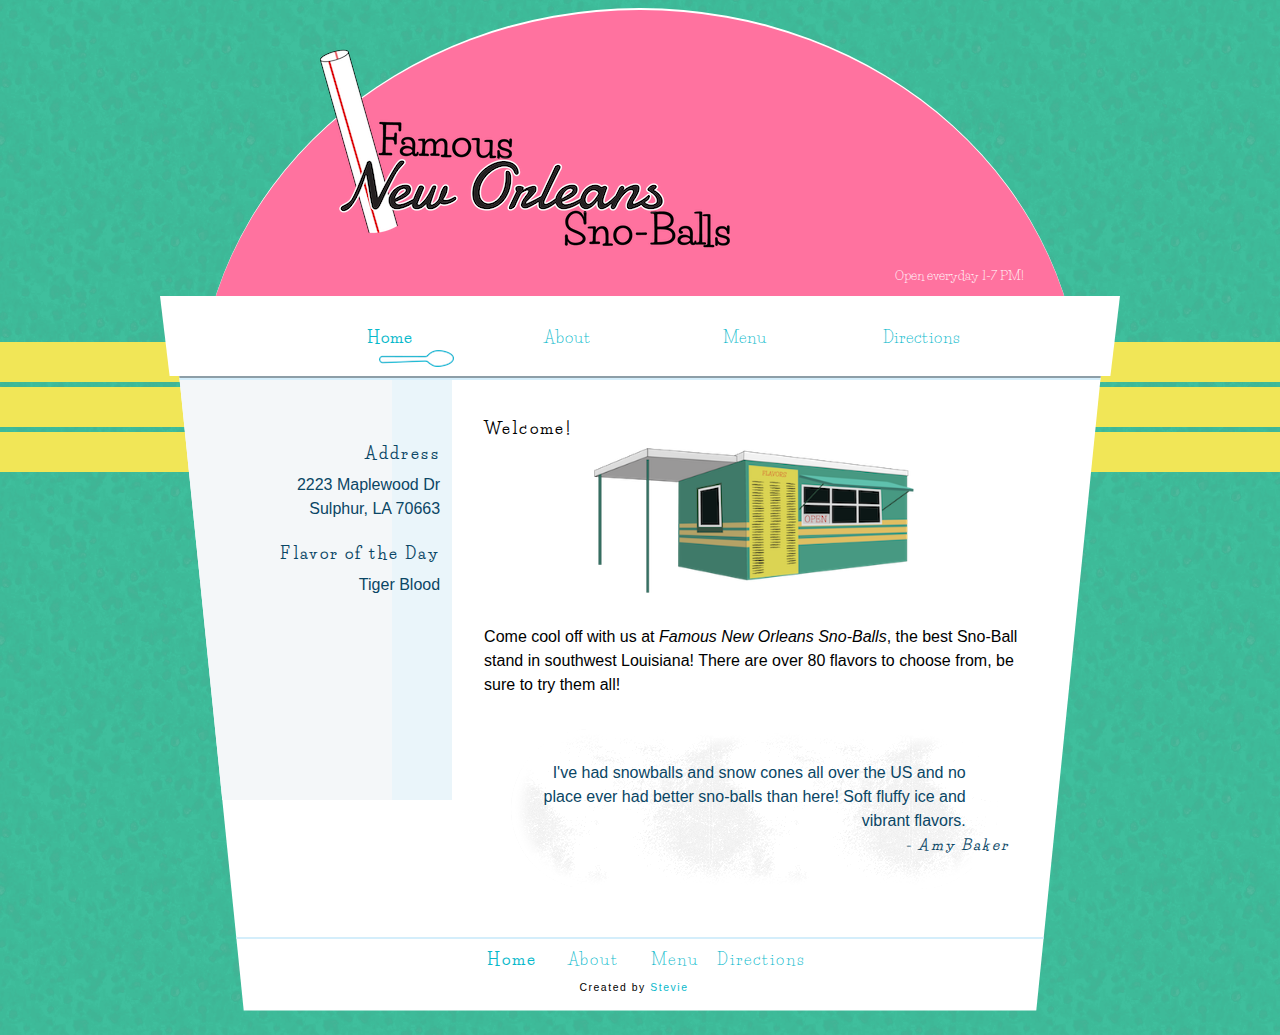
<file: index.html>
<!DOCTYPE html>
<html>

<head>
    <title>Famous New Orleans Sno-Balls</title>

    <link href="style.css" rel="stylesheet" type="text/css">
    <link href="https://fonts.googleapis.com/css?family=Damion" rel="stylesheet">
    <link href="https://fonts.googleapis.com/css?family=Life+Savers" rel="stylesheet">

</head>

<body>
    <div class="stripe"></div>
    <div class="stripe"></div>
    <div class="stripe"></div>

    <div id="wrapper">
        <header>
            <a href="index.html"><img src="images/Logo.png" alt="Famous New Orleans Sno-Balls"></a>
            <p>
                Open everyday 1-7 PM!
            </p>
        </header>

        <nav>
            <ul>
                <li>
                    <a href="" class="active">Home</a>
                </li>
                <li>
                    <a href="about.html">About</a>
                </li>
                <li>
                    <a href="menu.html">Menu</a>
                </li>
                <li>
                    <a href="location.html">Directions</a>
                </li>
            </ul>
        </nav>

        <div id="content">
            <div id="sidebar">
                <div id="sidecontent">
                    <h2>Address</h2>
                    <p>
                        2223 Maplewood Dr<br />Sulphur, LA 70663
                    </p>
                    <h2>Flavor of the Day</h2>
                    <p>
                        Tiger Blood
                    </p>

                    <!-- <blockquote>
                        Nobody has sno-balls like <em>Famous New Orleans Sno-Balls</em>! They are the BEST!
                        <cite>Candace Bergeron</cite>
                    </blockquote> -->
                </div>

            </div>
            <!--end of sidebar-->

            <div id="maincol">
                <h2>Welcome!</h2>

                <img src="images/store.png" />

                <p>
                    Come cool off with us at <em>Famous New Orleans Sno-Balls</em>, the best Sno-Ball stand in southwest Louisiana! There are over 80 flavors to choose from, be sure to try them all!
                    <blockquote>
                        <div>I've had snowballs and snow cones all over the US and no place ever had better sno-balls than here! Soft fluffy ice and vibrant flavors.</div>
                        <cite>- Amy Baker</cite>
                    </blockquote>
                </p>
            </div>
            <!--end of maincol-->

            <footer>
                <ul>
                    <li>
                        <a href="" class="active">Home</a>
                    </li>
                    <li>
                        <a href="about.html">About</a>
                    </li>
                    <li>
                        <a href="menu.html">Menu</a>
                    </li>
                    <li>
                        <a href="location.html">Directions</a>
                    </li>
                </ul>
                <p id="stevie">Created by <a href="http://www.steviecreates.com/">Stevie</a></p>
            </footer>

        </div>
    </div>
    <!--end of wrapper-->
</body>

</html>
</file>
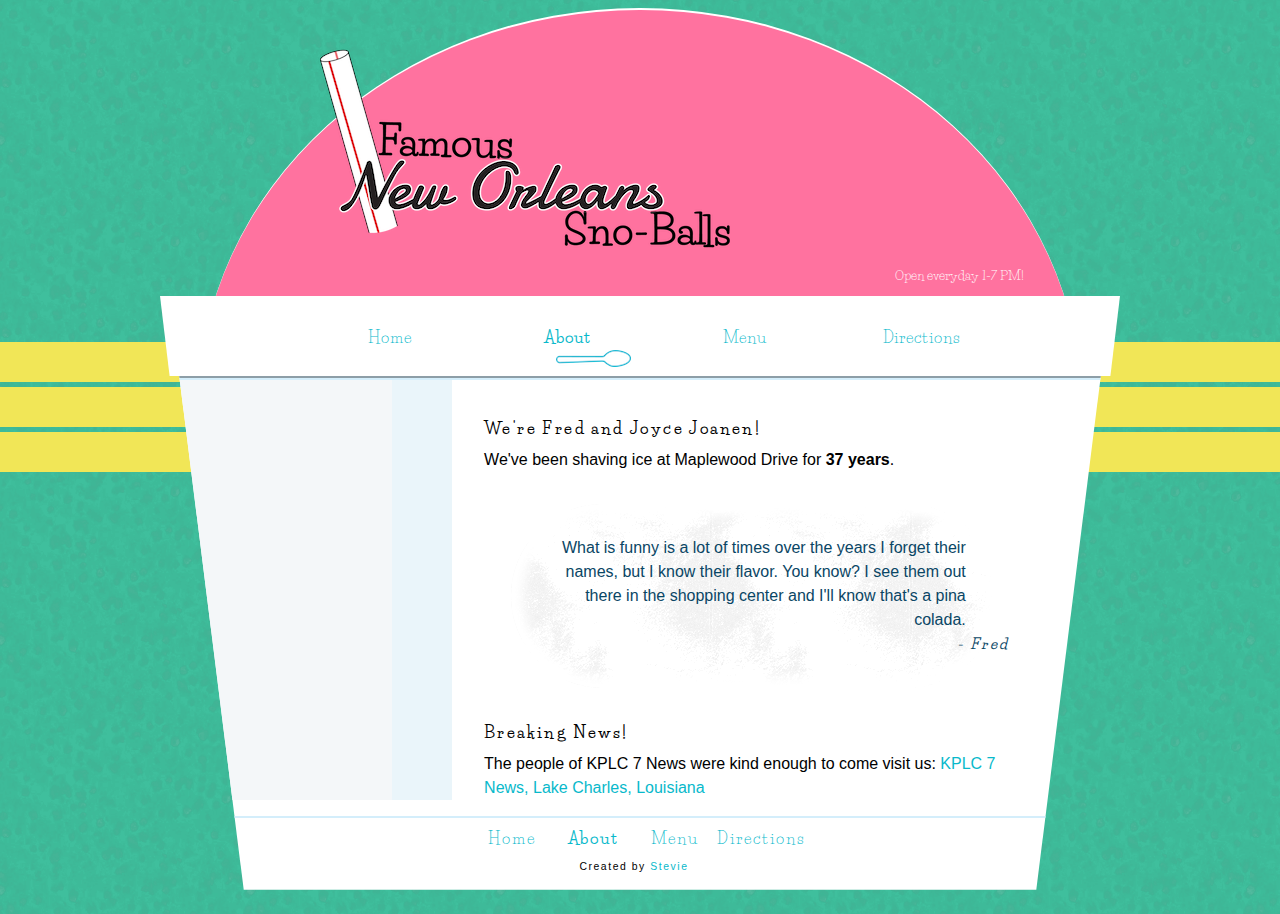
<file: about.html>
<!DOCTYPE html>
<html>

<head>
    <title>Famous New Orleans Sno-Balls</title>

    <link href="style.css" rel="stylesheet" type="text/css">
    <link href="https://fonts.googleapis.com/css?family=Damion" rel="stylesheet">
    <link href="https://fonts.googleapis.com/css?family=Life+Savers" rel="stylesheet">

</head>

<body>
    <div class="stripe"></div>
    <div class="stripe"></div>
    <div class="stripe"></div>

    <div id="wrapper">
        <header>
            <a href="index.html"><img src="images/Logo.png" alt="Famous New Orleans Sno-Balls"></a>
            <p>
                Open everyday 1-7 PM!
            </p>
        </header>

        <nav>
            <ul>
                <li>
                    <a href="index.html">Home</a>
                </li>
                <li>
                    <a href="" class="active">About</a>
                </li>
                <li>
                    <a href="menu.html">Menu</a>
                </li>
                <li>
                    <a href="location.html">Directions</a>
                </li>
            </ul>
        </nav>

        <div id="content">
            <div id="sidebar">
                <div id="sidecontent">

                </div>
                <!-- end of side content-->
            </div>
            <!--end of sidebar-->

            <div id="maincol">
                <h2>We're Fred and Joyce Joanen!</h2>
                <p>
                    We've been shaving ice at Maplewood Drive for <strong>37 years</strong>.
                </p>
                <blockquote>
                    <div>
                        What is funny is a lot of times over the years I forget their names, but I know their flavor. You know? I see them out there in the shopping center and I'll know that's a pina colada.
                    </div>
                    <cite>- Fred</cite>
                </blockquote>
                <h2>Breaking News!</h2>
                <p>
                    The people of KPLC 7 News were kind enough to come visit us: <a href="http://www.kplctv.com" title="KPLC 7 News, Lake Charles, Louisiana">KPLC 7 News, Lake Charles, Louisiana</a>
                </p>

            </div>
            <!--end of maincol-->

            <footer>
                <ul>
                    <li>
                        <a href="index.html">Home</a>
                    </li>
                    <li>
                        <a href="" class="active">About</a>
                    </li>
                    <li>
                        <a href="menu.html">Menu</a>
                    </li>
                    <li>
                        <a href="location.html">Directions</a>
                    </li>
                </ul>
                <p id="stevie">Created by <a href="http://www.steviecreates.com/">Stevie</a></p>
            </footer>

        </div>
    </div>
    <!--end of wrapper-->
</body>

</html>
</file>
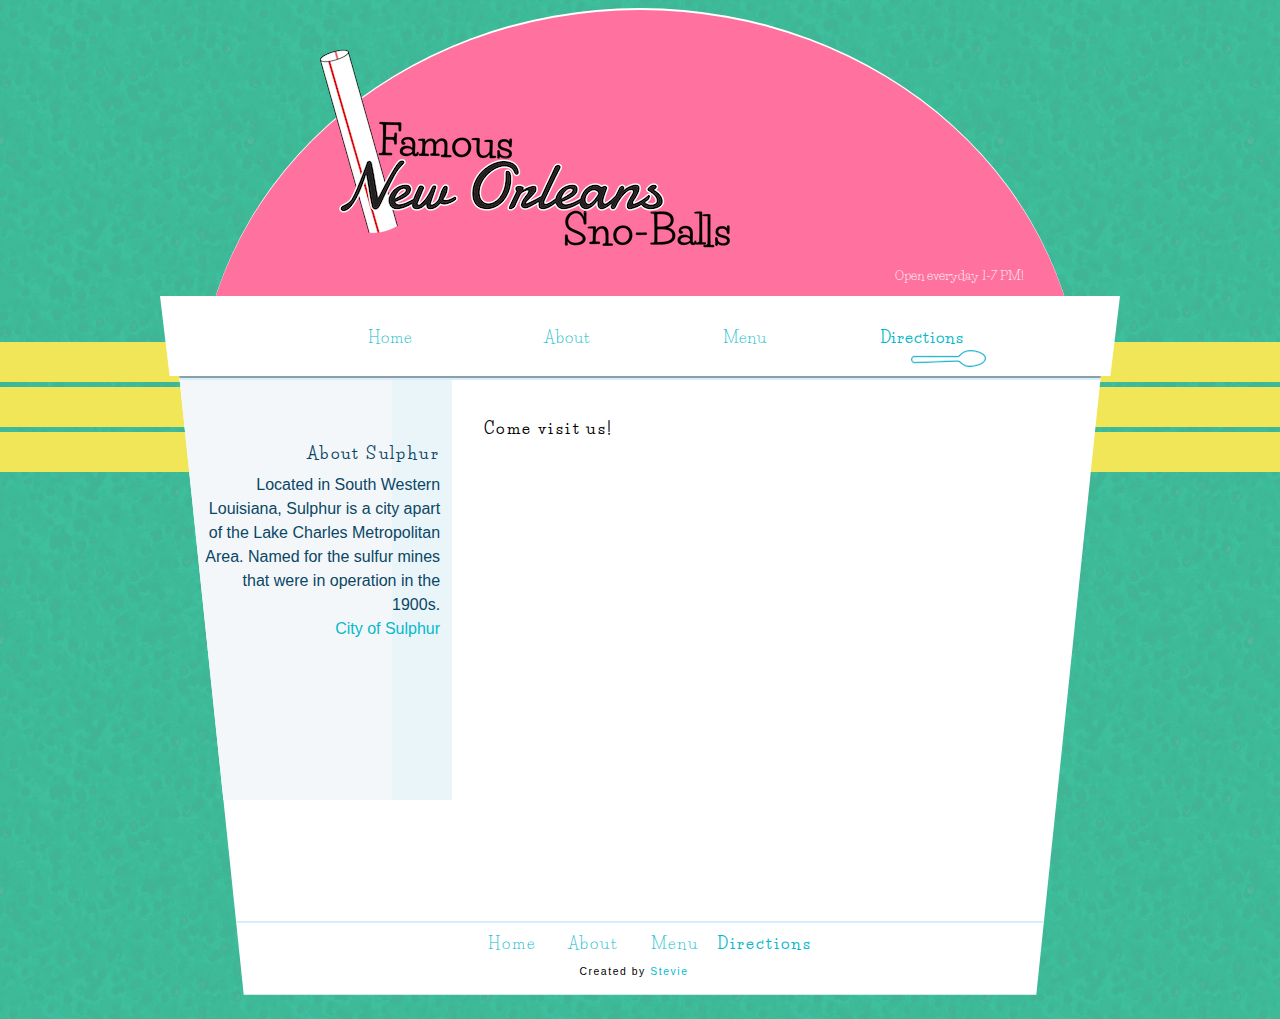
<file: location.html>
<!DOCTYPE html>
<html>

<head>
    <title>Famous New Orleans Sno-Balls</title>

    <link href="style.css" rel="stylesheet" type="text/css">
    <link href="https://fonts.googleapis.com/css?family=Damion" rel="stylesheet">
    <link href="https://fonts.googleapis.com/css?family=Life+Savers" rel="stylesheet">

</head>

<body>
    <div class="stripe"></div>
    <div class="stripe"></div>
    <div class="stripe"></div>

    <div id="wrapper">
        <header>
            <a href="index.html"><img src="images/Logo.png" alt="Famous New Orleans Sno-Balls"></a>
            <p>
                Open everyday 1-7 PM!
            </p>
        </header>

        <nav>
            <ul>
                <li>
                    <a href="index.html">Home</a>
                </li>
                <li>
                    <a href="about.html">About</a>
                </li>
                <li>
                    <a href="menu.html">Menu</a>
                </li>
                <li>
                    <a href="" class="active">Directions</a>
                </li>
            </ul>
        </nav>

        <div id="content">
            <div id="sidebar">
                <div id="sidecontent">
                    <h2>About Sulphur</h2>
                    <p>
                        Located in South Western Louisiana, Sulphur is a city apart of the Lake Charles Metropolitan Area. Named for the sulfur mines that were in operation in the 1900s.
                    </p>
                    <a href="https://www.sulphur.org/">City of Sulphur</a>
                </div>

            </div>
            <!--end of sidebar-->

            <div id="maincol">

                <h2>Come visit us!</h2>
                <iframe src="https://www.google.com/maps/embed?pb=!1m18!1m12!1m3!1d3447.3362433920142!2d-93.35103884868126!3d30.227486516766778!2m3!1f0!2f0!3f0!3m2!1i1024!2i768!4f13.1!3m3!1m2!1s0x863b8c19dfb7dd03%3A0x831e63e94f9107c8!2s2223+Maplewood+Dr%2C+Sulphur%2C+LA+70663!5e0!3m2!1sen!2sus!4v1481081039077"
                    width="600" height="450" frameborder="0" style="border:0" allowfullscreen></iframe>
            </div>
            <!--end of maincol-->

            <footer>
                <ul>
                    <li>
                        <a href="index.html">Home</a>
                    </li>
                    <li>
                        <a href="about.html">About</a>
                    </li>
                    <li>
                        <a href="menu.html">Menu</a>
                    </li>
                    <li>
                        <a href="" class="active">Directions</a>
                    </li>
                </ul>

                <p id="stevie">Created by <a href="http://www.steviecreates.com/">Stevie</a></p>
            </footer>

        </div>
    </div>
    <!--end of wrapper-->
</body>

</html>
</file>
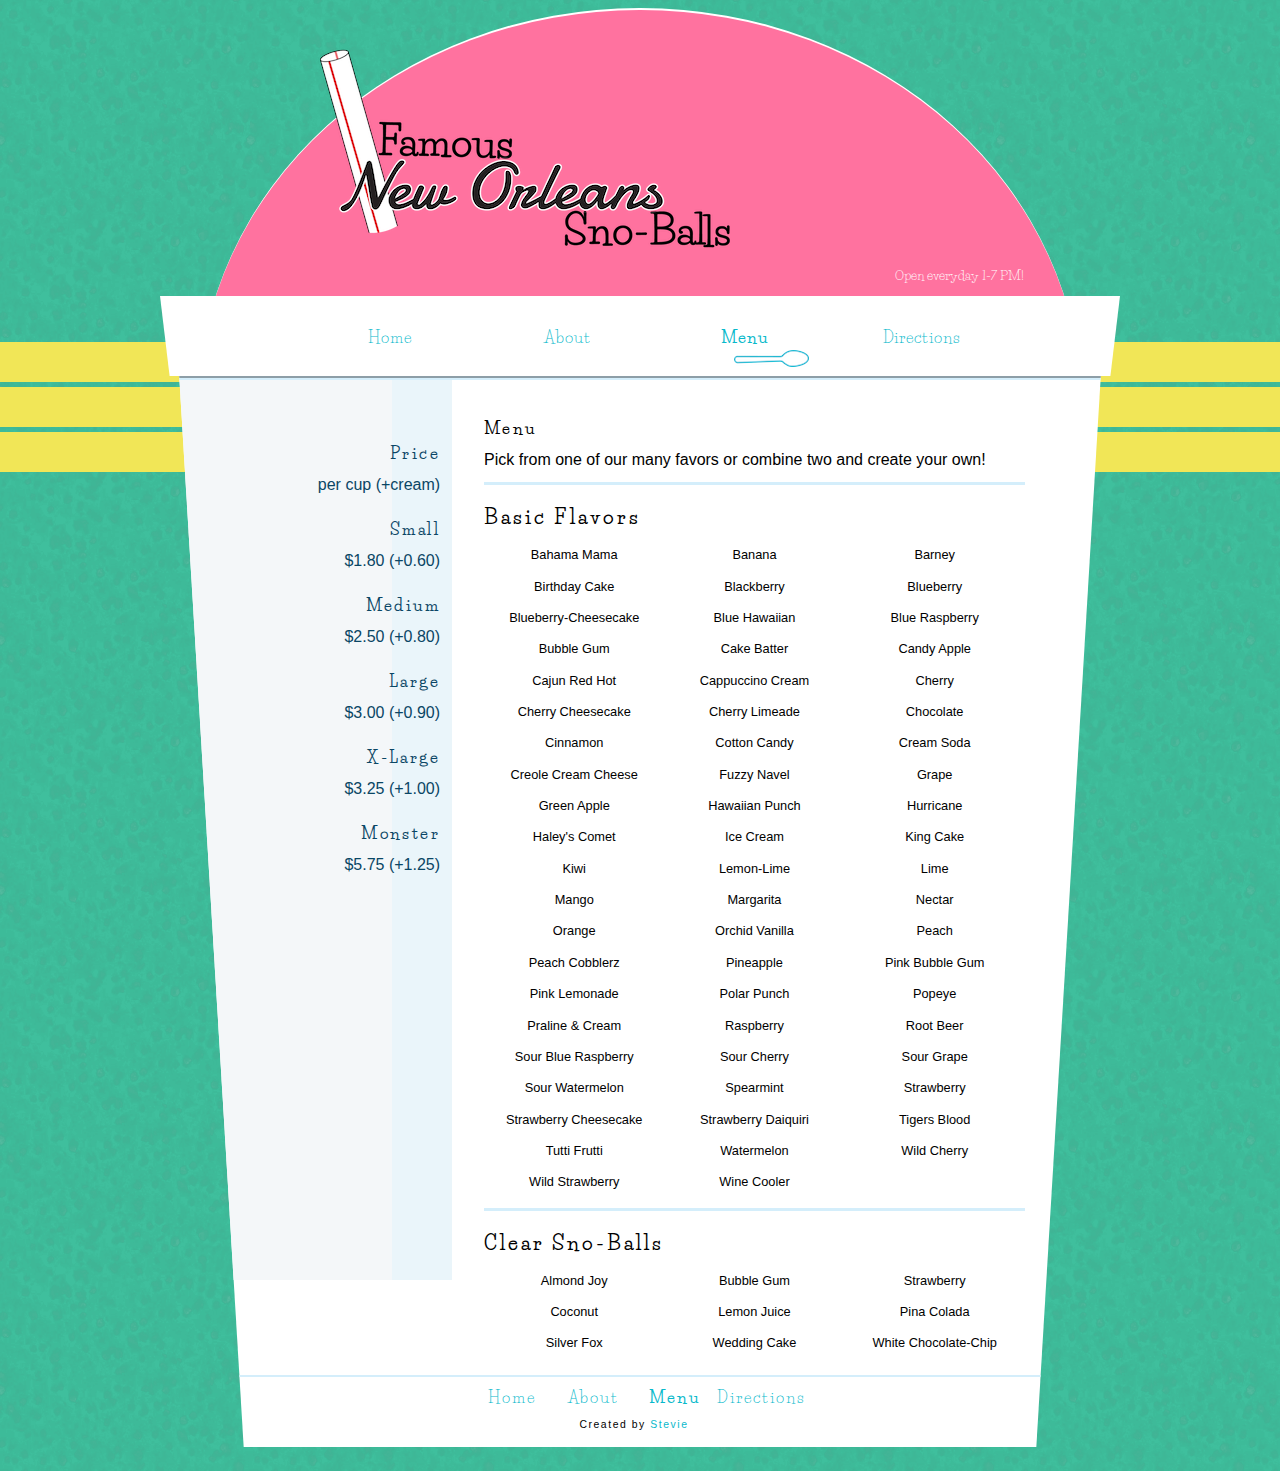
<file: menu.html>
<html>

<head>
    <title>Famous New Orleans Sno-Balls</title>

    <link href="style.css" rel="stylesheet" type="text/css">
    <link href="https://fonts.googleapis.com/css?family=Damion" rel="stylesheet">
    <link href="https://fonts.googleapis.com/css?family=Life+Savers" rel="stylesheet">


    <script src="http://ajax.googleapis.com/ajax/libs/jquery/1.9.1/jquery.min.js"></script>
    <script src="randomColor.js"></script>

    <script language="JavaScript" type="text/javascript">
        $(document).ready(function() {
            $(".flavors tr td").hover(function() {
                    var r = Math.floor(Math.random() * 255);
                    var g = Math.floor(Math.random() * 255);
                    var b = Math.floor(Math.random() * 255);
                    // var color = "rgb(" + r + "," + g + "," + b + ")"
                    var color = randomColor({
                        luminosity: 'light'
                    });
                    $(this).css("background-color", color);
                    $(this).css("background-position", (Math.random() * 100));
                },

                function() {
                    $(this).css({
                        "background-color": "white"
                    });
                });
        });
    </script>
</head>

<body>
    <div class="stripe"></div>
    <div class="stripe"></div>
    <div class="stripe"></div>

    <div id="wrapper">
        <header>
            <a href="index.html"><img src="images/Logo.png" alt="Famous New Orleans Sno-Balls"></a>
            <p>
                Open everyday 1-7 PM!
            </p>
        </header>

        <nav>
            <ul>
                <li>
                    <a href="index.html">Home</a>
                </li>
                <li>
                    <a href="about.html">About</a>
                </li>
                <li>
                    <a href="menu.html" class="active">Menu</a>
                </li>
                <li>
                    <a href="location.html">Directions</a>
                </li>
            </ul>
        </nav>

        <div id="content">
            <div id="sidebar">
                <div id="sidecontent">
                    <h2>Price</h2>
                    <p>
                        per cup (+cream)
                    </p>
                    <ul>
                        <li>
                            <h4>Small</h4>$1.80 (+0.60)
                        </li>
                        <li>
                            <h4>Medium</h4> $2.50 (+0.80)
                        </li>
                        <li>
                            <h4>Large</h4> $3.00 (+0.90)
                        </li>
                        <li>
                            <h4>X-Large</h4> $3.25 (+1.00)
                        </li>
                        <li>
                            <h4>Monster</h4> $5.75 (+1.25)
                        </li>
                    </ul>
                </div>

            </div>
            <!--end of sidebar-->


            <div id="maincol">
                <h2>Menu</h2>
                <p>
                    Pick from one of our many favors or combine two and create your own!
                </p>
                <table class="flavors">
                    <caption>
                        Basic Flavors
                    </caption>
                    <tbody>
                        <tr>
                            <td>Bahama Mama</td>
                            <td>Banana</td>
                            <td>Barney</td>
                        </tr>
                        <tr>
                            <td>Birthday Cake</td>
                            <td>Blackberry</td>
                            <td>Blueberry</td>
                        </tr>
                        <tr>
                            <td>Blueberry-Cheesecake</td>
                            <td>Blue Hawaiian</td>
                            <td>Blue Raspberry</td>
                        </tr>
                        <tr>
                            <td>Bubble Gum</td>
                            <td>Cake Batter</td>
                            <td>Candy Apple</td>
                        </tr>
                        <tr>
                            <td>Cajun Red Hot</td>
                            <td>Cappuccino Cream</td>
                            <td>Cherry</td>
                        </tr>
                        <tr>
                            <td>Cherry Cheesecake</td>
                            <td>Cherry Limeade</td>
                            <td>Chocolate</td>
                        </tr>
                        <tr>
                            <td>Cinnamon</td>
                            <td>Cotton Candy</td>
                            <td>Cream Soda</td>
                        </tr>
                        <tr>
                            <td>Creole Cream Cheese</td>
                            <td>Fuzzy Navel</td>
                            <td>Grape</td>
                        </tr>
                        <tr>
                            <td>Green Apple</td>
                            <td>Hawaiian Punch</td>
                            <td>Hurricane</td>
                        </tr>
                        <tr>
                            <td>Haley's Comet</td>
                            <td>Ice Cream</td>
                            <td>King Cake</td>
                        </tr>
                        <tr>
                            <td>Kiwi</td>
                            <td>Lemon-Lime</td>
                            <td>Lime</td>
                        </tr>
                        <tr>
                            <td>Mango</td>
                            <td>Margarita</td>
                            <td>Nectar</td>
                        </tr>
                        <tr>
                            <td>Orange</td>
                            <td>Orchid Vanilla</td>
                            <td>Peach</td>
                        </tr>
                        <tr>
                            <td>Peach Cobblerz</td>
                            <td>Pineapple</td>
                            <td>Pink Bubble Gum</td>
                        </tr>
                        <tr>
                            <td>Pink Lemonade</td>
                            <td>Polar Punch</td>
                            <td>Popeye</td>
                        </tr>
                        <tr>
                            <td>Praline & Cream</td>
                            <td>Raspberry</td>
                            <td>Root Beer</td>
                        </tr>
                        <tr>
                            <td>Sour Blue Raspberry</td>
                            <td>Sour Cherry</td>
                            <td>Sour Grape</td>
                        </tr>
                        <tr>
                            <td>Sour Watermelon</td>
                            <td>Spearmint</td>
                            <td>Strawberry</td>
                        </tr>
                        <tr>
                            <td>Strawberry Cheesecake</td>
                            <td>Strawberry Daiquiri</td>
                            <td>Tigers Blood</td>
                        </tr>
                        <tr>
                            <td>Tutti Frutti</td>
                            <td>Watermelon</td>
                            <td>Wild Cherry</td>
                        </tr>
                        <tr>
                            <td>Wild Strawberry</td>
                            <td>Wine Cooler</td>
                        </tr>
                    </tbody>
                </table>
                <table class="flavors">
                    <caption>
                        Clear Sno-Balls
                    </caption>
                    <tbody>
                        <tr>
                            <td>Almond Joy</td>
                            <td>Bubble Gum</td>
                            <td>Strawberry</td>
                        </tr>
                        <tr>
                            <td>Coconut</td>
                            <td>Lemon Juice</td>
                            <td>Pina Colada</td>
                        </tr>
                        <tr>
                            <td>Silver Fox</td>
                            <td>Wedding Cake</td>
                            <td>White Chocolate-Chip</td>
                        </tr>
                    </tbody>
                </table>
            </div>
            <!--end of maincol-->

            <footer>
                <ul>
                    <li>
                        <a href="index.html">Home</a>
                    </li>
                    <li>
                        <a href="about.html">About</a>
                    </li>
                    <li>
                        <a href="menu.html" class="active">Menu</a>
                    </li>
                    <li>
                        <a href="location.html">Directions</a>
                    </li>
                </ul>
                <p id="stevie">Created by <a href="http://www.steviecreates.com/">Stevie</a></p>
            </footer>

        </div>
    </div>
    <!--end of wrapper-->

</body>

</html>
</file>
<file: style.css>
@charset "UTF-8";

/* resets */

* {
    margin: 0;
    padding: 0;
    border: 0;
    box-sizing: border-box;
    font-size: 16px;
}

*:before, *:after {
    box-sizing: border-box;
}


/* ---------------------------------- GENERAL -------------------------------- */

body {
    background-color: #3fbf9d;
    font-family: Helvetica, Arial, sans-serif;
    font-size: 1em;
    line-height: 1.5em;
    background-image: url("images/snow.png");
}

a {
    color: rgb(8, 185, 203);
    text-decoration: none;
}

h1, h2, h3, h4, h5, h6 {
    font-family: 'Life Savers', cursive;
    letter-spacing: .15em;
    margin: 1.25em 0 .5em 0;
}

#wrapper {
    position: relative;
    width: 75%;
    min-width: 900px;
    max-width: 1100px;
    margin: auto;
    top: .5em;
}

.stripe {
    width: 100%;
    height: 40px;
    top: 38%;
    position: absolute;
    background-color: rgb(241, 230, 87);
}

.stripe:nth-of-type(1) {
    top: 43%;
}

.stripe:nth-last-of-type(2) {
    top: 48%;
}

ul {
    list-style: none;
    padding: 0;
    margin: 0;
}


/* ---------------------------------- HEADER -------------------------------- */

header {
    background-color: #FF729F;
    border-top: .15em solid white;
    height: 50em;
    width: 92%;
    border-radius: 50em;
    -webkit-border-radius: 50%;
    -moz-border-radius: 50%;
    margin: auto;
    color: #fff;
}

header img {
    margin: 4% 0 0 12%;
    position: absolute;
}

header p {
    float: right;
    position: absolute;
    top: 20em;
    right: 10%;
    font-size: .8em;
    font-family: 'Life Savers', Courier, cursive;
}


/* ----------------------------------- NAV ---------------------------------- */

nav {
    height: 5em;
    width: 100%;
    line-height: 5.25em;
    margin-top: -32em;
    background-color: white;
    clip-path: polygon( 0 0, 100% 0, 99% 100%, 1% 100%);
    -webkit-clip-path: polygon( 0 0, 100% 0, 99% 100%, 1% 100%);
    -moz-clip-path: polygon( 0 0, 100% 0, 99% 100%, 1% 100%);
    text-align: center;
}

nav li {
    width: 5em;
    font-family: 'Life Savers', Courier, cursive;
    font-size: 1.2em;
    line-height: 3em;
    margin: .25em 2em;
    display: inline-block;
    letter-spacing: .05em;
}

nav a {
    text-decoration: none;
    display: block;
    transition: .3s background-color;
    width: 8em;
}

nav a:hover {
    background-image: url("images/spoon-inverse.png");
    background-repeat: no-repeat;
    background-position: bottom right;
}

nav a.active {
    font-weight: bold;
    background-image: url("images/spoon.png");
    background-repeat: no-repeat;
    background-position: bottom right;
}

nav a.active:hover {
    font-weight: bold;
    background-image: url("images/spoon-inverse.png");
    background-repeat: no-repeat;
    background-position: bottom right;
}


/* ---------------------------------- CONTENT -------------------------------- */

#content {
    width: 96%;
    overflow: hidden;
    min-height: 10em;
    margin: 0 auto 2em auto;
    padding: 0em .75em 0em 0em;
    background: white;
    border-top: .25em groove rgb(212, 238, 251);
    overflow: hidden;
    clip-path: polygon( 0 0, 100% 0, 93% 100%, 7% 100%);
    -webkit-clip-path: polygon( 0 0, 100% 0, 93% 100%, 7% 100%);
    -moz-clip-path: polygon( 0 0, 100% 0, 93% 100%, 7% 100%);
}

#content img {
    width: 20em;
    display: block;
    margin: 0 auto 2em auto;
}


/* --------------------------------- SIDEBAR -------------------------------- */

#sidebar {
    width: 30%;
    float: left;
    height: 100%;
    min-height: 35em;
    background-color: #f4f7f9;
    border-right: 5em solid #eaf5fa;
    padding: 0 0 0 1.75em;
    margin: 0;
    /* TEXT FORMATTING */
    font-size: .75em;
    text-align: right;
    color: rgb(10, 70, 101);
}

#sidecontent {
    margin: 3.8em -3em 0 0;
}


/* ----------------------------------- MAIN --------------------------------- */

#maincol {
    width: 70%;
    /*min-height: 20em;*/
    float: right;
    position: relative;
    padding: 1em 4em 0em 2em;
    margin: 0 0 1em 0;
}


/* --------------------------------- FOOTER --------------------------------- */

footer {
    clear: both;
    text-align: center;
    padding: .5em;
    margin: 0;
    width: 100%;
    border-top: .15em solid rgb(212, 238, 251);
    text-align: center;
}

footer li {
    font-family: 'Life Savers', cursive;
    font-size: .5em;
    padding: 0;
    margin: 0;
    display: inline-block;
    width: 6em;
    border-bottom: none;
    line-height: 2em;
    letter-spacing: .15em;
    font-size: .8em;
}

footer a:hover {
    color: rgb(228, 223, 108);
}

footer a.active {
    font-weight: bold;
}

footer #stevie {
    font-size: .65em;
    letter-spacing: .15em;
    margin: .25em;
    display: inline-block;
}

footer #stevie a {
    display: inline;
    font-size: 1em;
}


/* --------------------------------- TABLES --------------------------------- */

table {
    border-collapse: collapse;
}

caption {
    text-align: left;
    font-family: 'Life Savers', cursive;
    letter-spacing: .15em;
    margin: .5em 0 0 0;
    font-size: 1.25em;
    font-weight: bold;
    padding: 1em 0 .5em 0;
    border-top: .15em solid rgb(212, 238, 251);
}


/* -------------------------------- FLAVORS --------------------------------- */

.flavors {
    width: 100%;
    text-align: center;
}

.flavors td {
    padding: 0;
    width: 33.3%;
    box-shadow: none;
    height: 2.45em;
    font-size: .8em;
}

.flavors td:hover {
    background-image: url("images/snowball.png");
    font-size: .8em;
    padding: 0;
    margin: 0;
    color: #ffffff;
    letter-spacing: .2em;
    border-radius: 3em;
    text-shadow: .05em .05em .2em #000000;
    text-transform: uppercase;
    font-weight: bold;
}


/* ------------------------------ BLOCKQUOTE -------------------------------- */

cite {
    font-size: .9em;
    font-weight: bold;
    font-family: 'Life Savers', cursive;
    letter-spacing: .15em;
    display: block;
    text-align: right;
    bottom: 0;
    padding: 0;
    margin: 0 -3em 0em 1em;
    bottom: 0;
}

blockquote {
    position: relative;
    width: 90%;
    padding: 2em 2em;
    margin: 2em auto;
    text-align: right;
    border-radius: 7em;
    color: rgb(10, 70, 101);
    background-image: url("images/snowball.png");
    background-repeat: repeat;
    box-shadow: 0 0 .75em .75em white inset;
}


/* ---------------------------------- MAP ----------------------------------- */

iframe {
    margin: 0 0 0 0;
    width: 100%;
}
</file>
